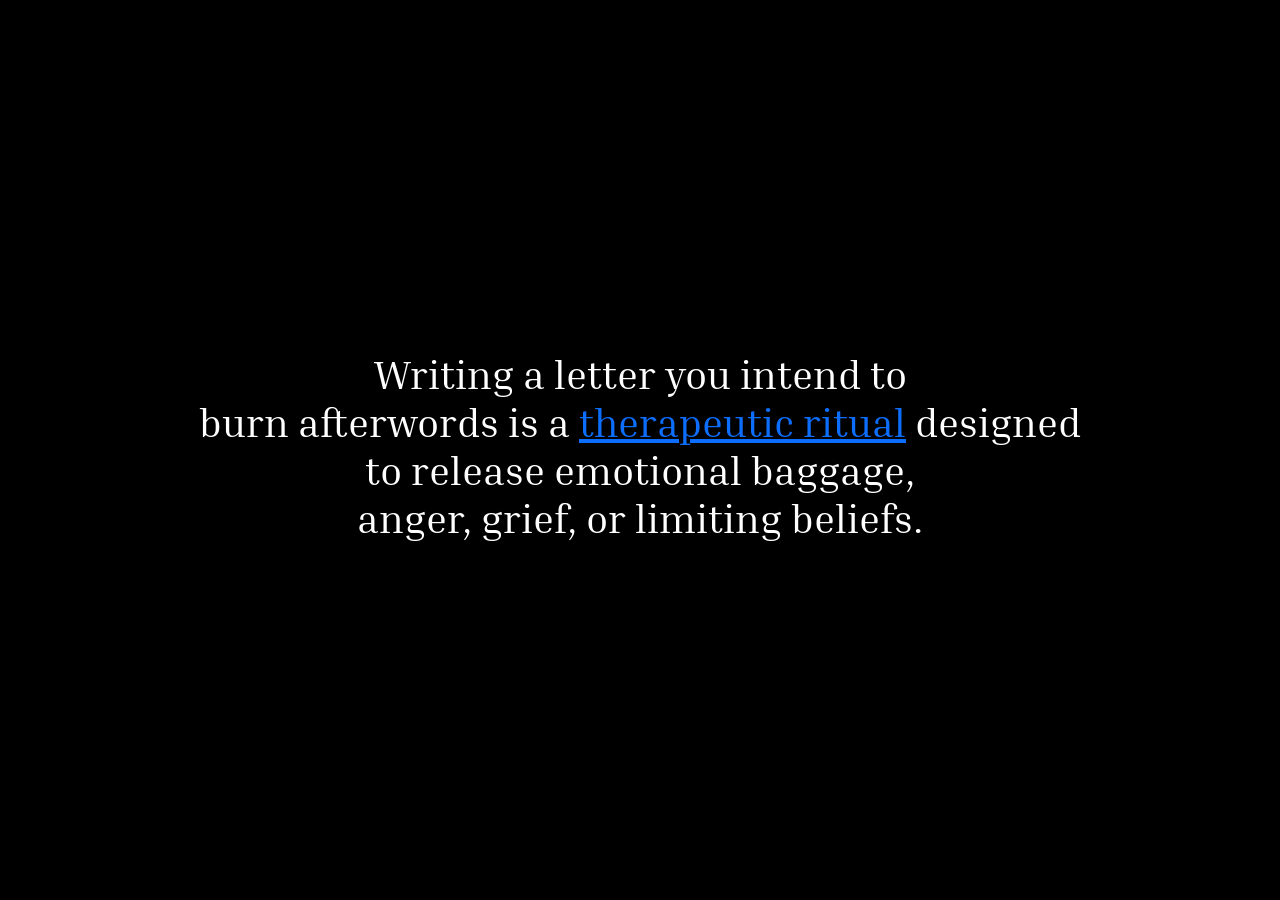
<file: index.html>
<!doctype html>
<html lang="en">
<head>
	<meta charset="utf-8">
	<title>Burn a Letter.</title>
	<link rel="stylesheet" href="./assets/css/styles.css">
	<meta name="viewport" content="width=device-width,initial-scale=1">
	<link href="https://cdn.jsdelivr.net/npm/bootstrap@5.3.8/dist/css/bootstrap.min.css" rel="stylesheet">
	<link rel="stylesheet" href="./assets/css/styles.css">
	<link rel="preconnect" href="https://fonts.googleapis.com">
<link rel="preconnect" href="https://fonts.gstatic.com" crossorigin>
<link href="https://fonts.googleapis.com/css2?family=Inria+Serif:ital,wght@0,300;0,400;0,700;1,300;1,400;1,700&family=Instrument+Serif:ital@0;1&display=swap" rel="stylesheet">
</head>
	
<body>
	<div class="container"> 
		<div class="row">
			<div class="d-flex align-items-center justify-content-center vh-100">
    			<div class="text-center">
	<h1>Writing a letter you intend to <br>
		burn afterwords is a <a href="Index2.html">therapeutic ritual</a> designed <br>
		to release emotional baggage, <br>
		anger, grief, or limiting beliefs.
	</h1>
	</div>
			
	<script src="https://cdn.jsdelivr.net/npm/bootstrap@5.3.8/dist/js/bootstrap.bundle.min.js"></script>
	<script src="./assets/js/main.js"></script>
				
</body></html>
</file>
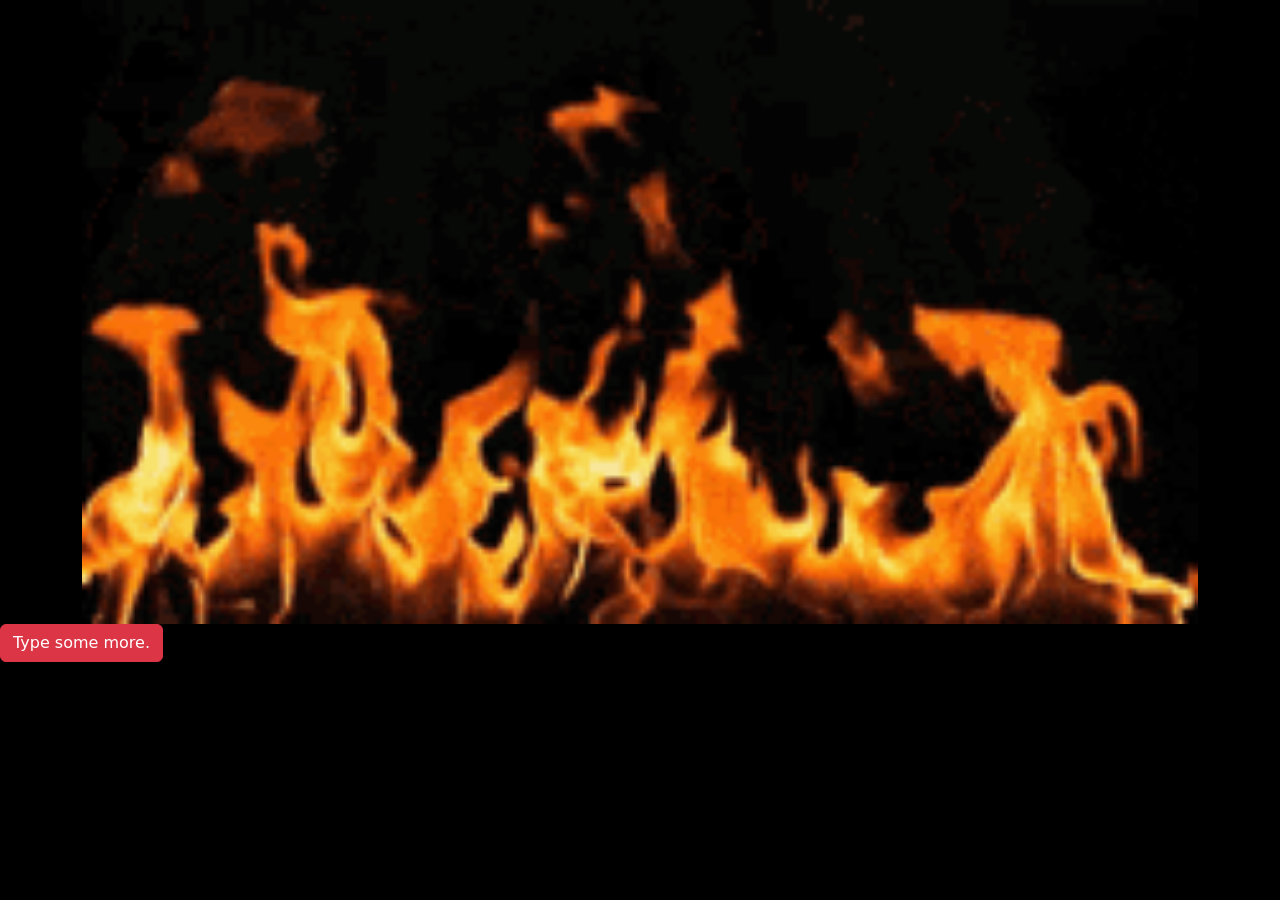
<file: Burnning.html>
<!doctype html>
<html lang="en">
<head>
	<meta charset="utf-8">
	<title>Burn a Letter.</title>
	<link rel="stylesheet" href="./assets/css/styles.css">
	<meta name="viewport" content="width=device-width,initial-scale=1">
	<link href="https://cdn.jsdelivr.net/npm/bootstrap@5.3.8/dist/css/bootstrap.min.css" rel="stylesheet">
	<link rel="stylesheet" href="./assets/css/styles.css">
	<link rel="preconnect" href="https://fonts.googleapis.com">
<link rel="preconnect" href="https://fonts.gstatic.com" crossorigin>
<link href="https://fonts.googleapis.com/css2?family=Inria+Serif:ital,wght@0,300;0,400;0,700;1,300;1,400;1,700&family=Instrument+Serif:ital@0;1&display=swap" rel="stylesheet">
</head>
	
<body class="gif-background">
    <div class="container">
		<img class="img-fluid" src="assets/img/burnpage.gif" width="100%">
    </div>
	<a href="Create Entry.html" class="btn btn-danger" role="button">Type some more.</a>
	<script src="https://cdn.jsdelivr.net/npm/bootstrap@5.3.8/dist/js/bootstrap.bundle.min.js"></script>
	<script src="./assets/js/main.js"></script>
</body>			
</body></htm>
</file>
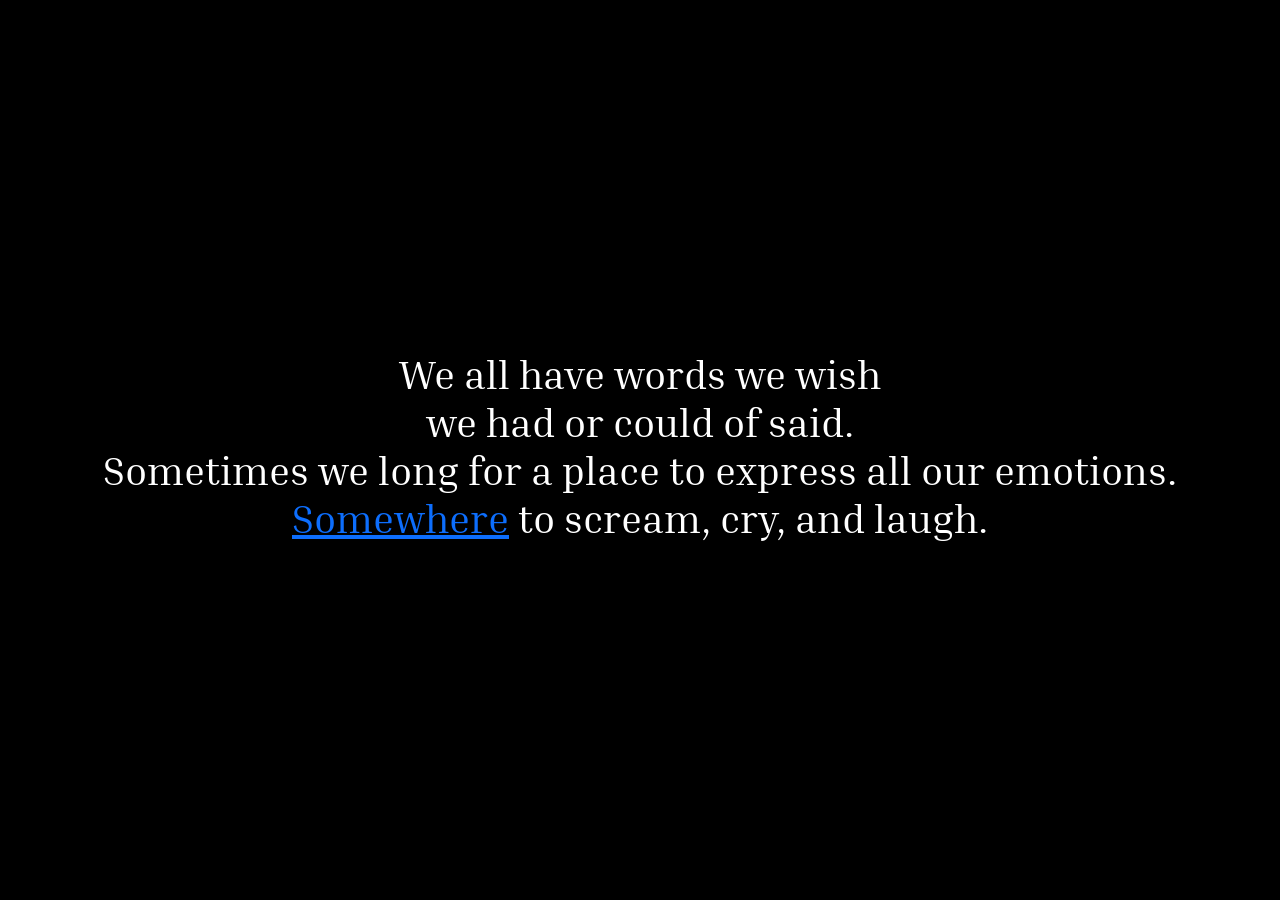
<file: Index2.html>
<!doctype html>
<html lang="en">
<head>
	<meta charset="utf-8">
	<title>Burn a Letter.</title>
	<link rel="stylesheet" href="./assets/css/styles.css">
	<meta name="viewport" content="width=device-width,initial-scale=1">
	<link href="https://cdn.jsdelivr.net/npm/bootstrap@5.3.8/dist/css/bootstrap.min.css" rel="stylesheet">
	<link rel="stylesheet" href="./assets/css/styles.css">
	<link rel="preconnect" href="https://fonts.googleapis.com">
<link rel="preconnect" href="https://fonts.gstatic.com" crossorigin>
<link href="https://fonts.googleapis.com/css2?family=Inria+Serif:ital,wght@0,300;0,400;0,700;1,300;1,400;1,700&family=Instrument+Serif:ital@0;1&display=swap" rel="stylesheet">
</head>
	
<body>
<div class="container"> 
	<div class="row">
		<div class="d-flex align-items-center justify-content-center vh-100">
    			<div class="text-center">
<h1> 
We all have words we wish <br>
we had or could of said.<br>
Sometimes we long for a place to express all our emotions.<br>
<a href="Index3.html ">Somewhere</a> to scream, cry, and laugh. 
</h1>
	</div>
			
	<script src="https://cdn.jsdelivr.net/npm/bootstrap@5.3.8/dist/js/bootstrap.bundle.min.js"></script>
	<script src="./assets/js/main.js"></script>
				
</body></html>
</file>
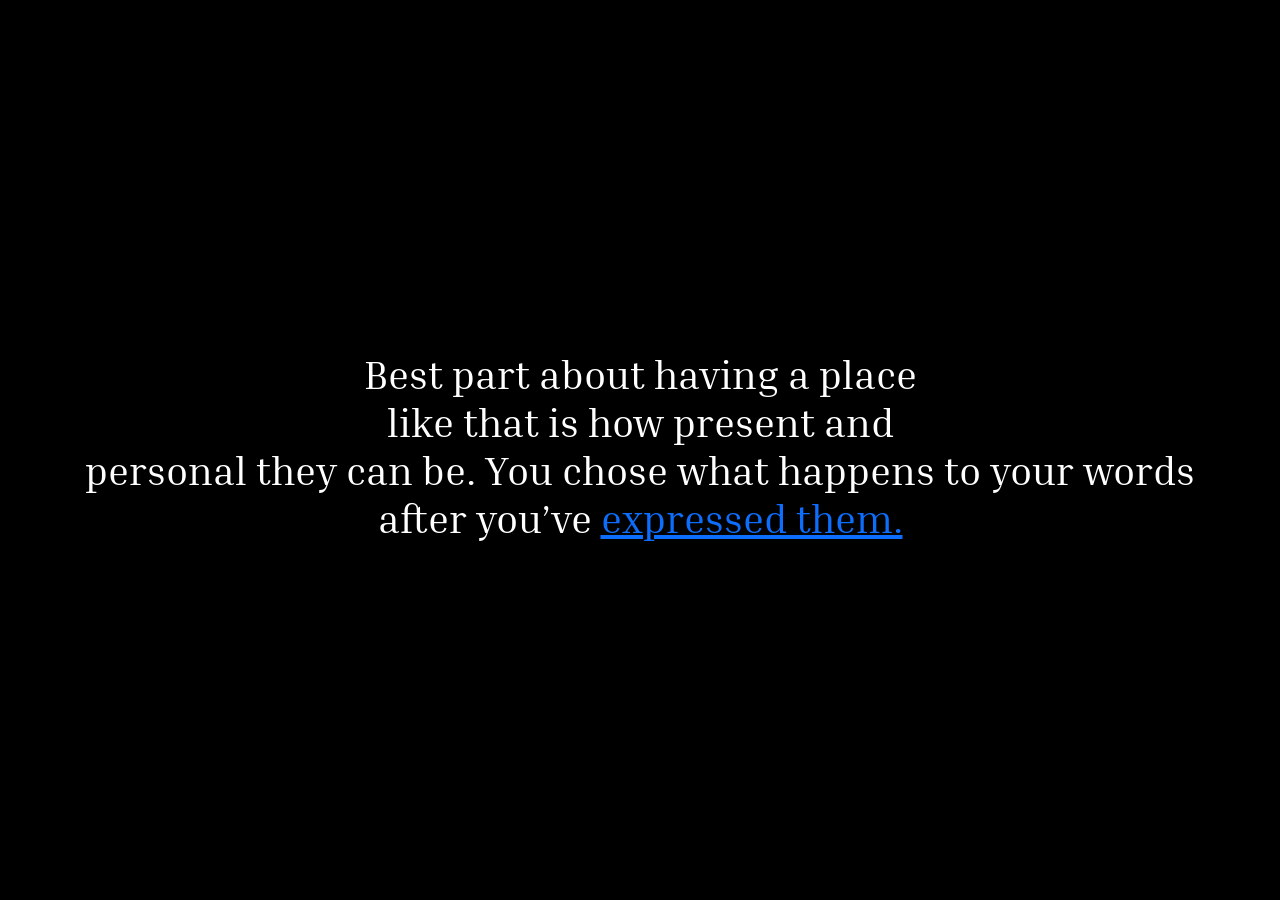
<file: Index3.html>
<!doctype html>
<html lang="en">
<head>
	<meta charset="utf-8">
	<title>Burn a Letter.</title>
	<link rel="stylesheet" href="./assets/css/styles.css">
	<meta name="viewport" content="width=device-width,initial-scale=1">
	<link href="https://cdn.jsdelivr.net/npm/bootstrap@5.3.8/dist/css/bootstrap.min.css" rel="stylesheet">
	<link rel="stylesheet" href="./assets/css/styles.css">
	<link rel="preconnect" href="https://fonts.googleapis.com">
<link rel="preconnect" href="https://fonts.gstatic.com" crossorigin>
<link href="https://fonts.googleapis.com/css2?family=Inria+Serif:ital,wght@0,300;0,400;0,700;1,300;1,400;1,700&family=Instrument+Serif:ital@0;1&display=swap" rel="stylesheet">
</head>
	
<body>
	<div class="container"> 
		<div class="row">
			<div class="d-flex align-items-center justify-content-center vh-100">
    			<div class="text-center">
<h1>
Best part about having a place <br>
like that is how present and <br>
personal they can be. 
You chose what happens to your words <br>
after you’ve <a href="Index4.html">expressed them.</a> 
</h1>
	</div>
			
	<script src="https://cdn.jsdelivr.net/npm/bootstrap@5.3.8/dist/js/bootstrap.bundle.min.js"></script>
	<script src="./assets/js/main.js"></script>
				
</body></html>
</file>
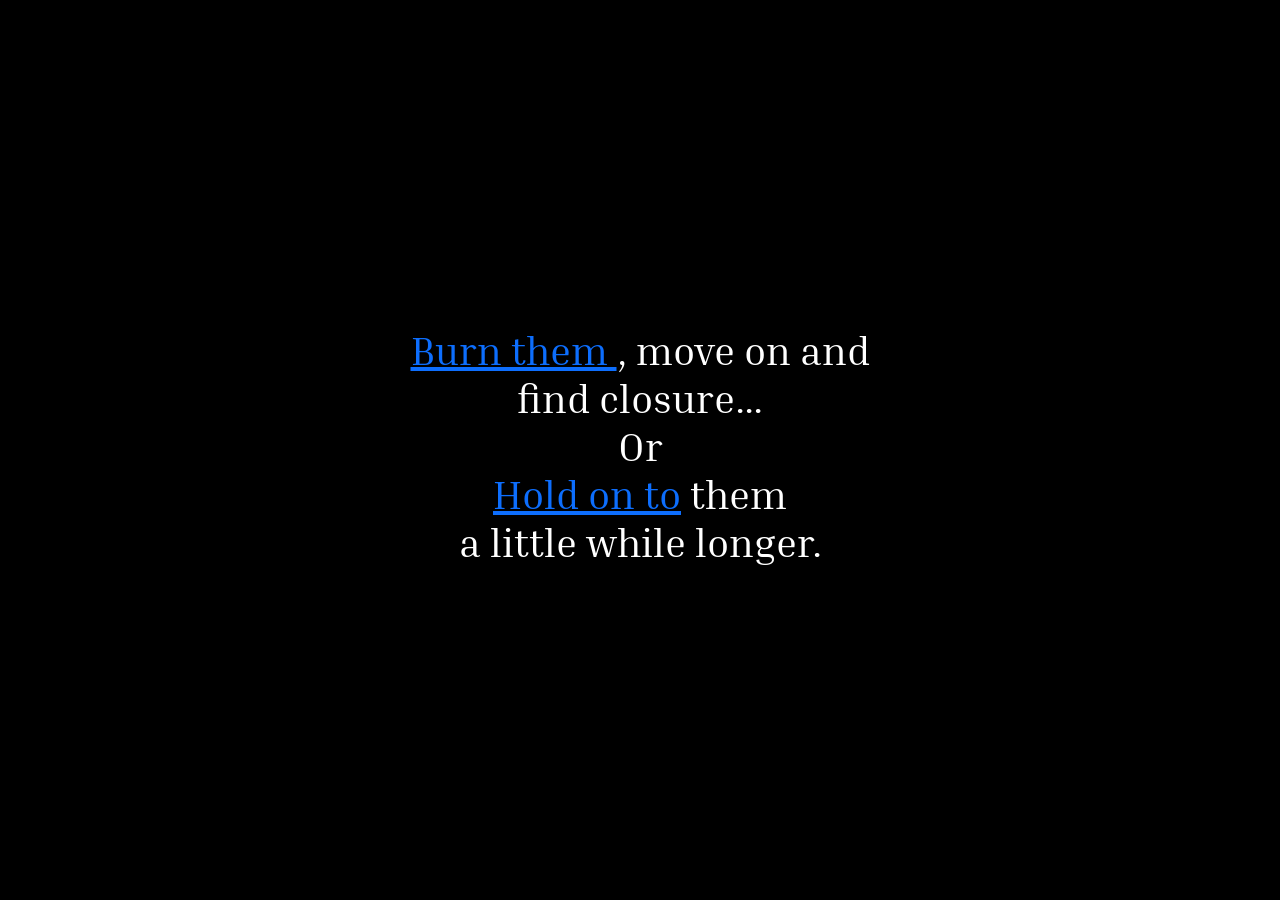
<file: Index4.html>
<!doctype html>
<html lang="en">
<head>
	<meta charset="utf-8">
	<title>Burn a Letter.</title>
	<link rel="stylesheet" href="./assets/css/styles.css">
	<meta name="viewport" content="width=device-width,initial-scale=1">
	<link href="https://cdn.jsdelivr.net/npm/bootstrap@5.3.8/dist/css/bootstrap.min.css" rel="stylesheet">
	<link rel="stylesheet" href="./assets/css/styles.css">
	<link rel="preconnect" href="https://fonts.googleapis.com">
<link rel="preconnect" href="https://fonts.gstatic.com" crossorigin>
<link href="https://fonts.googleapis.com/css2?family=Inria+Serif:ital,wght@0,300;0,400;0,700;1,300;1,400;1,700&family=Instrument+Serif:ital@0;1&display=swap" rel="stylesheet">
</head>
	
<body>
	<div class="container"> 
		<div class="row">
			<div class="d-flex align-items-center justify-content-center vh-100">
    			<div class="text-center">
<h1>
<a href="Create Entry.html" >Burn them </a>, move on and<br>
find closure...<br>
Or <br>
<a href="Create Entry.html" >Hold on to</a> them<br>
a little while longer.
</h1>
	</div>
			
	<script src="https://cdn.jsdelivr.net/npm/bootstrap@5.3.8/dist/js/bootstrap.bundle.min.js"></script>
	<script src="./assets/js/main.js"></script>
				
</body></html>
</file>
<file: assets/css/styles.css>
/* styles.css */
body {
    background-color: #000;
    color: #fff;
    transition: filter 1s ease-in-out;  
}

.page-burn {
  filter: sepia(100%) invert(50%) brightness(50%);
}

h1 { 
font-size: 300 px;
color: white;
font-family: "Inria Serif", serif;
font-weight: 400;
font-style: normal;}
}

.gif-background {
    background-image: url('.../assets/img/burnpage.gif'); /* Path to your GIF */
    background-position: center center;
    background-repeat: no-repeat;
    background-attachment: fixed; /* Keeps GIF static while scrolling */
    background-size: cover; /* Scales GIF to cover entire area */
    height: 100vh; /* Full viewport height */
    width: 100%;
}


p {
font-size: 150 px;
color: darkred;
font-family: "Inria Serif", serif;
font-weight: 400;
font-style: normal;}
}
</file>
